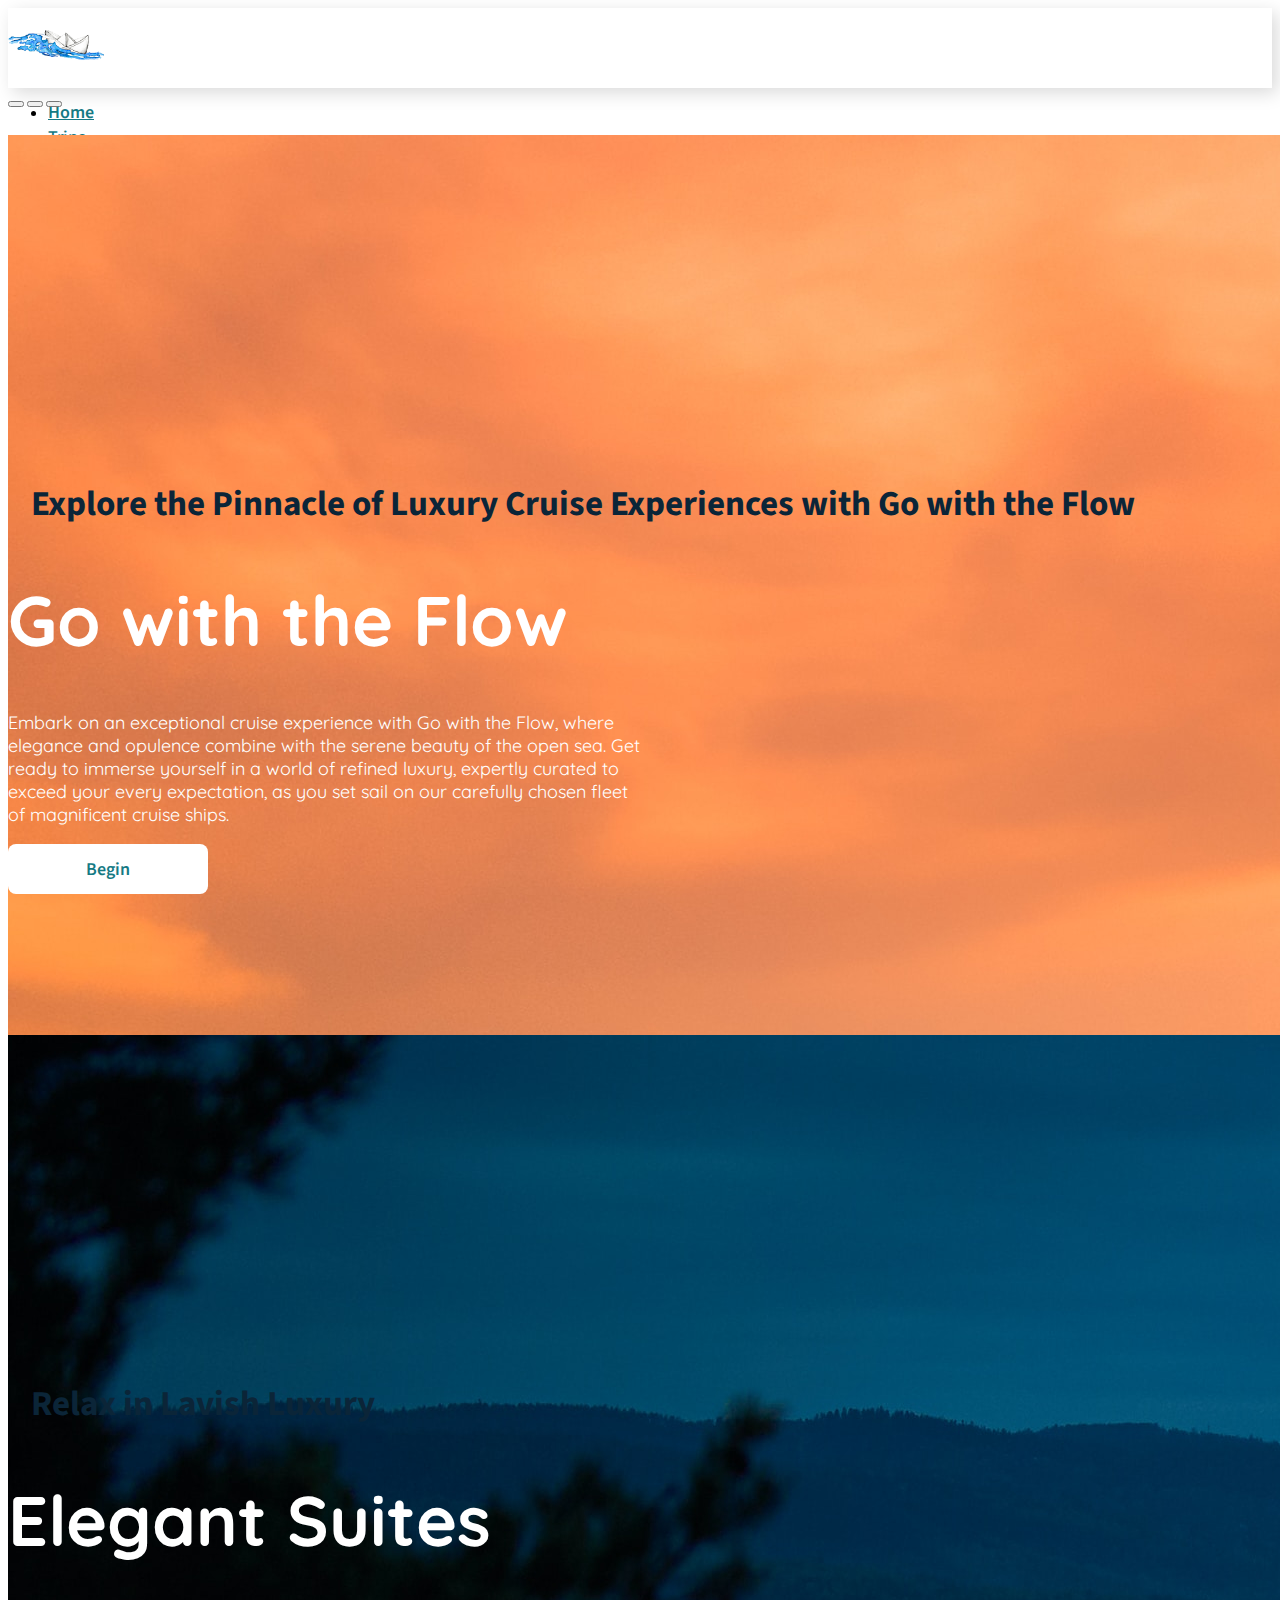
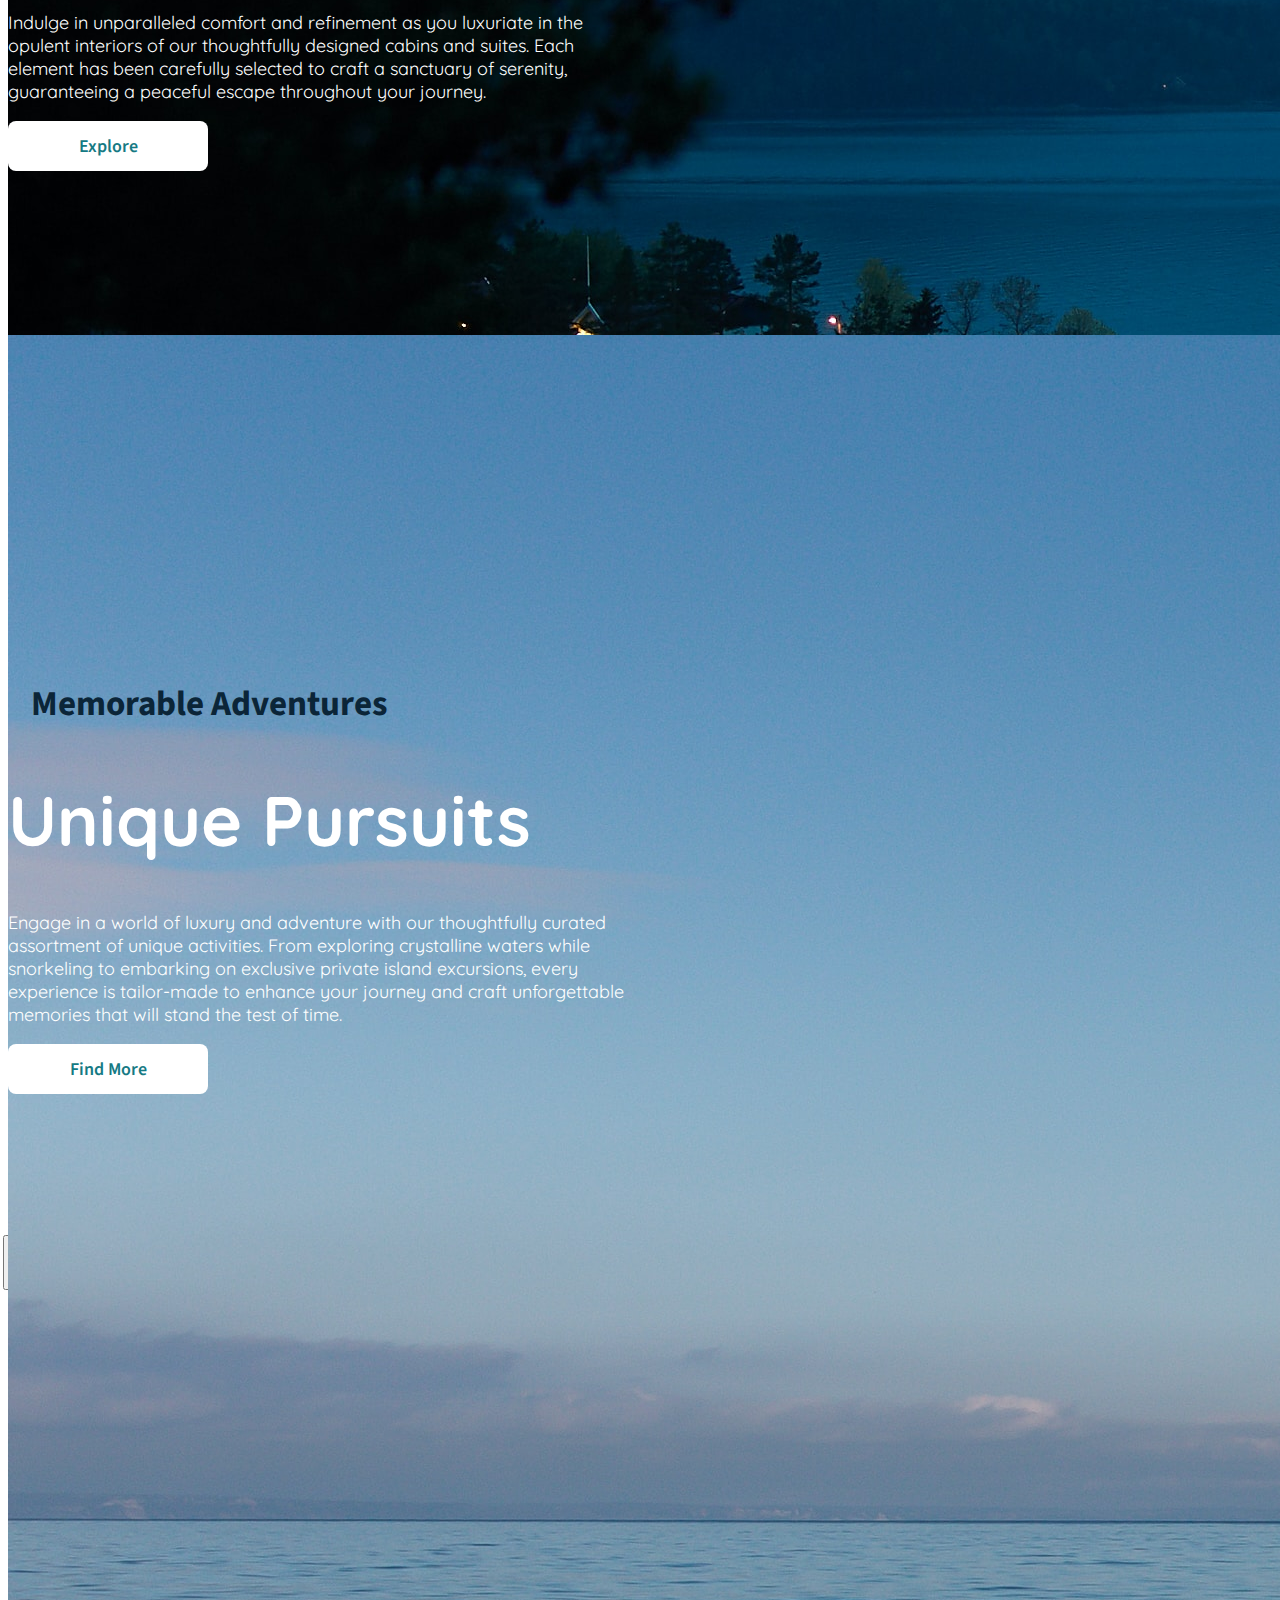
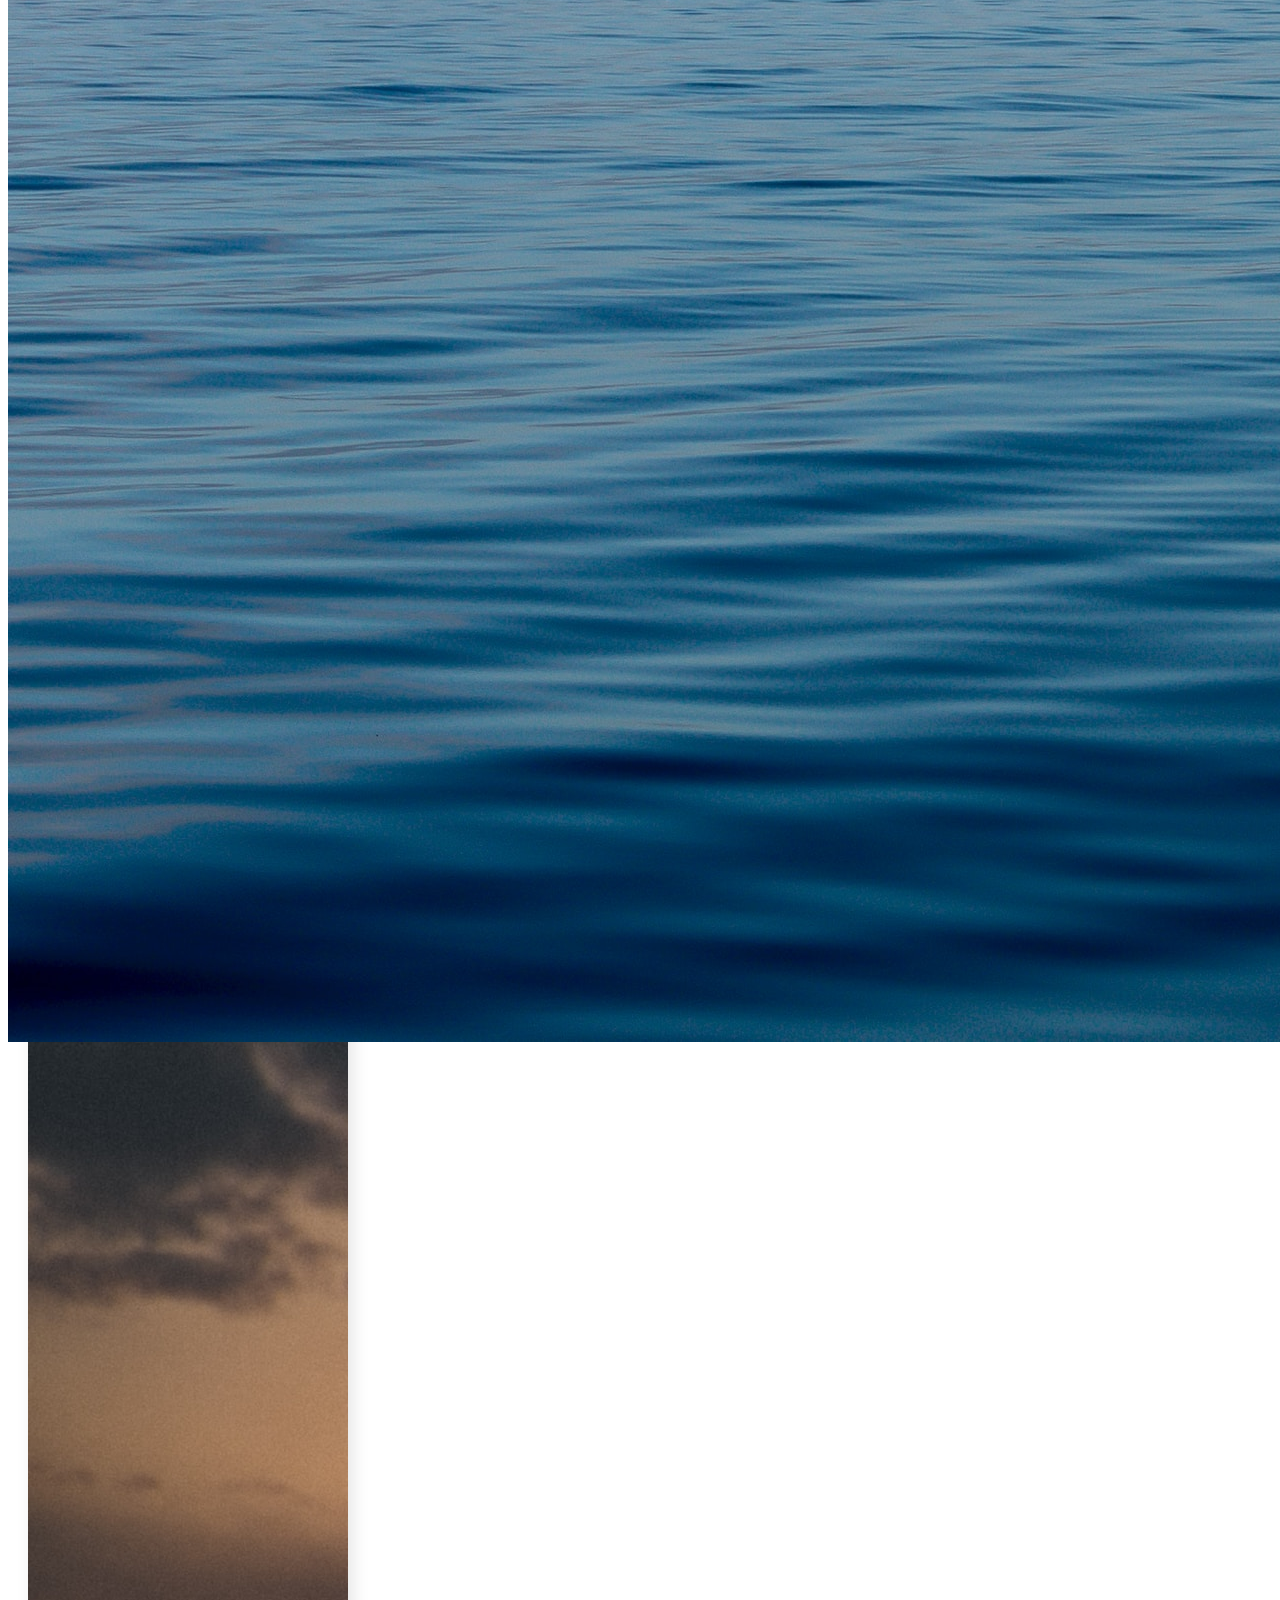
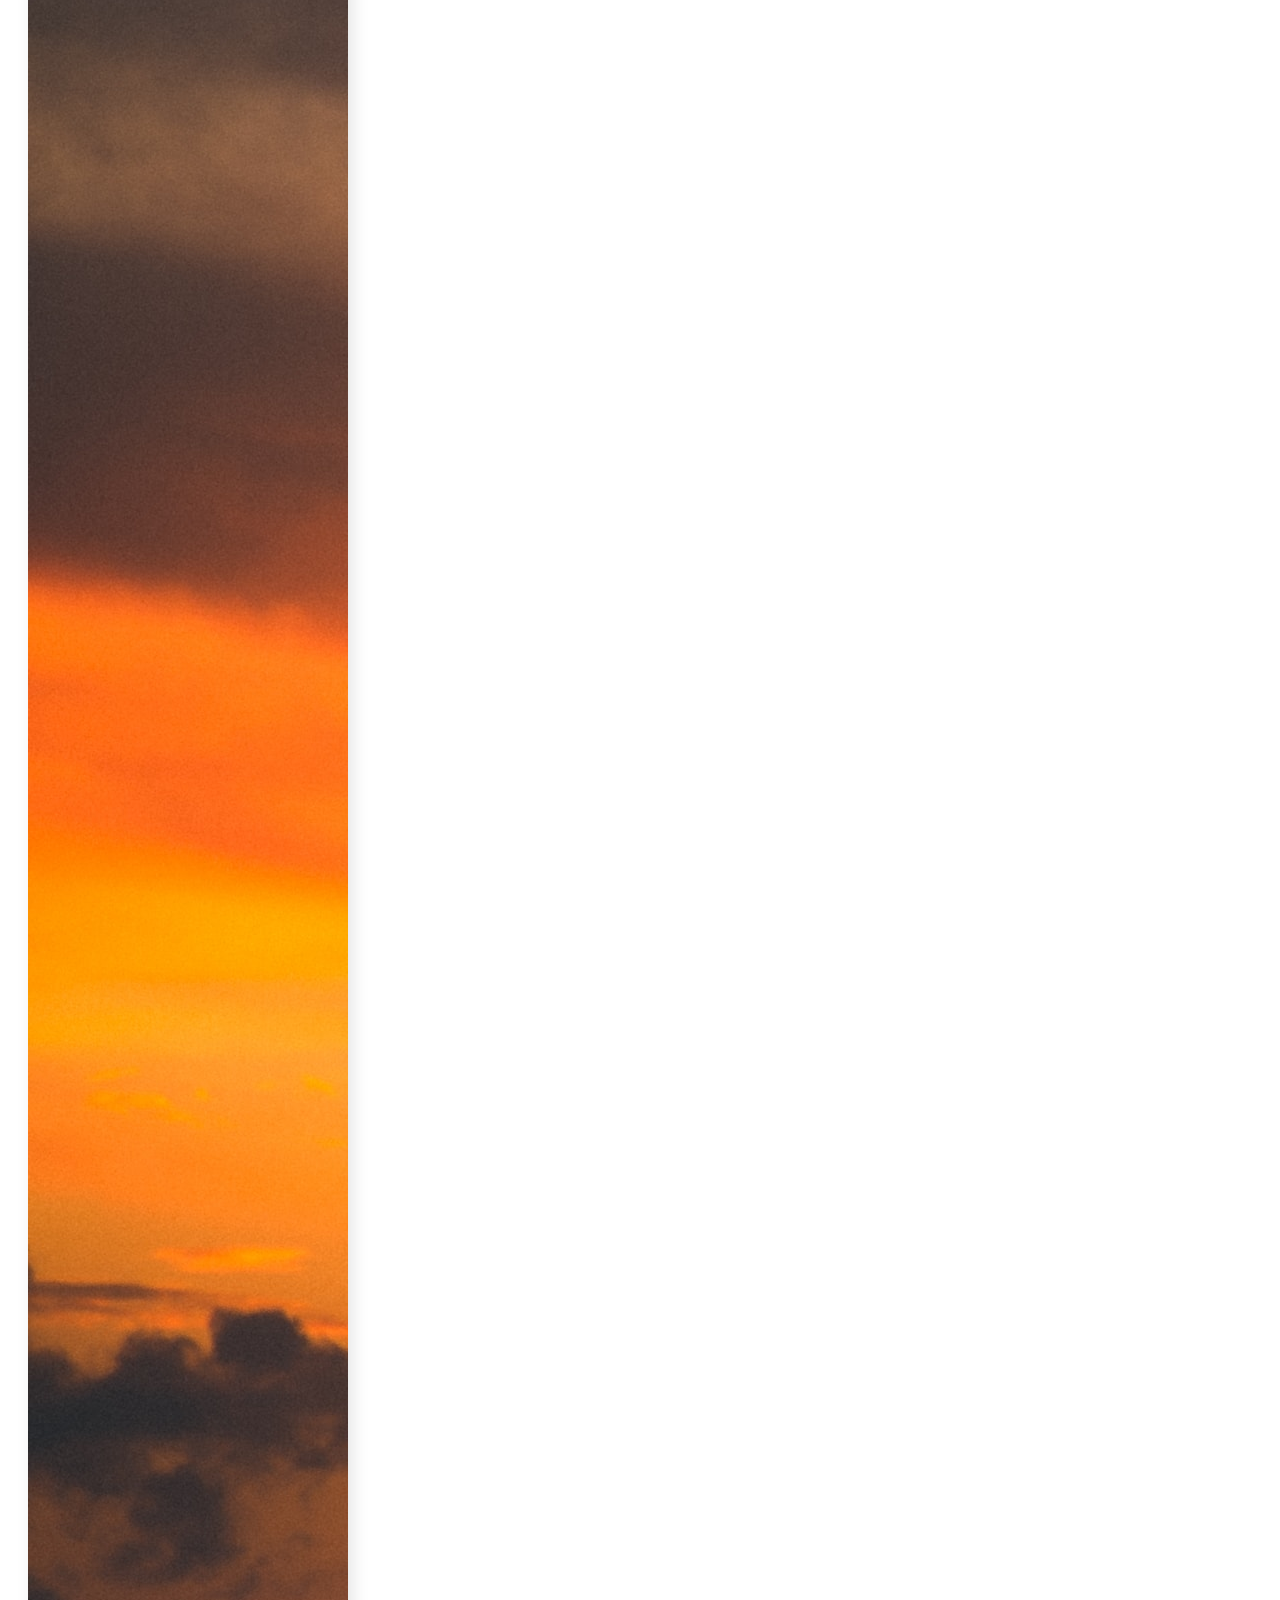
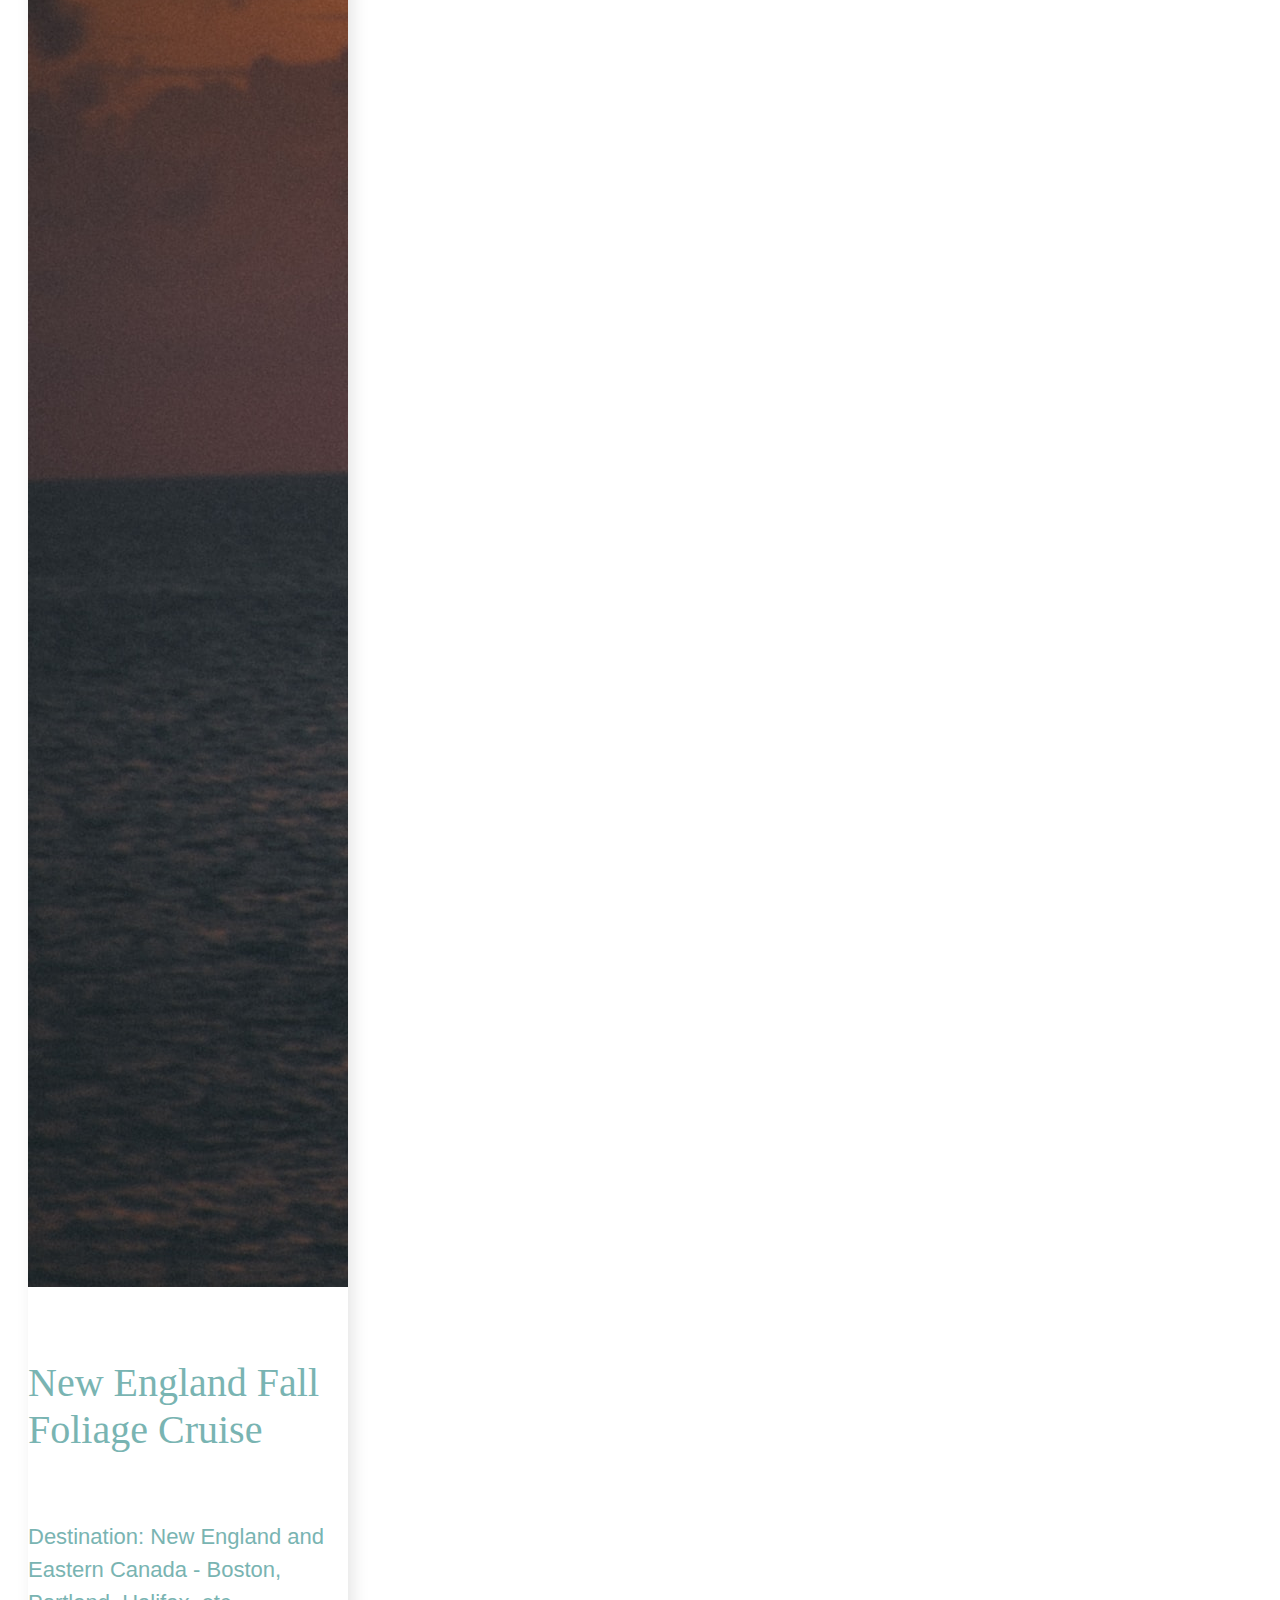
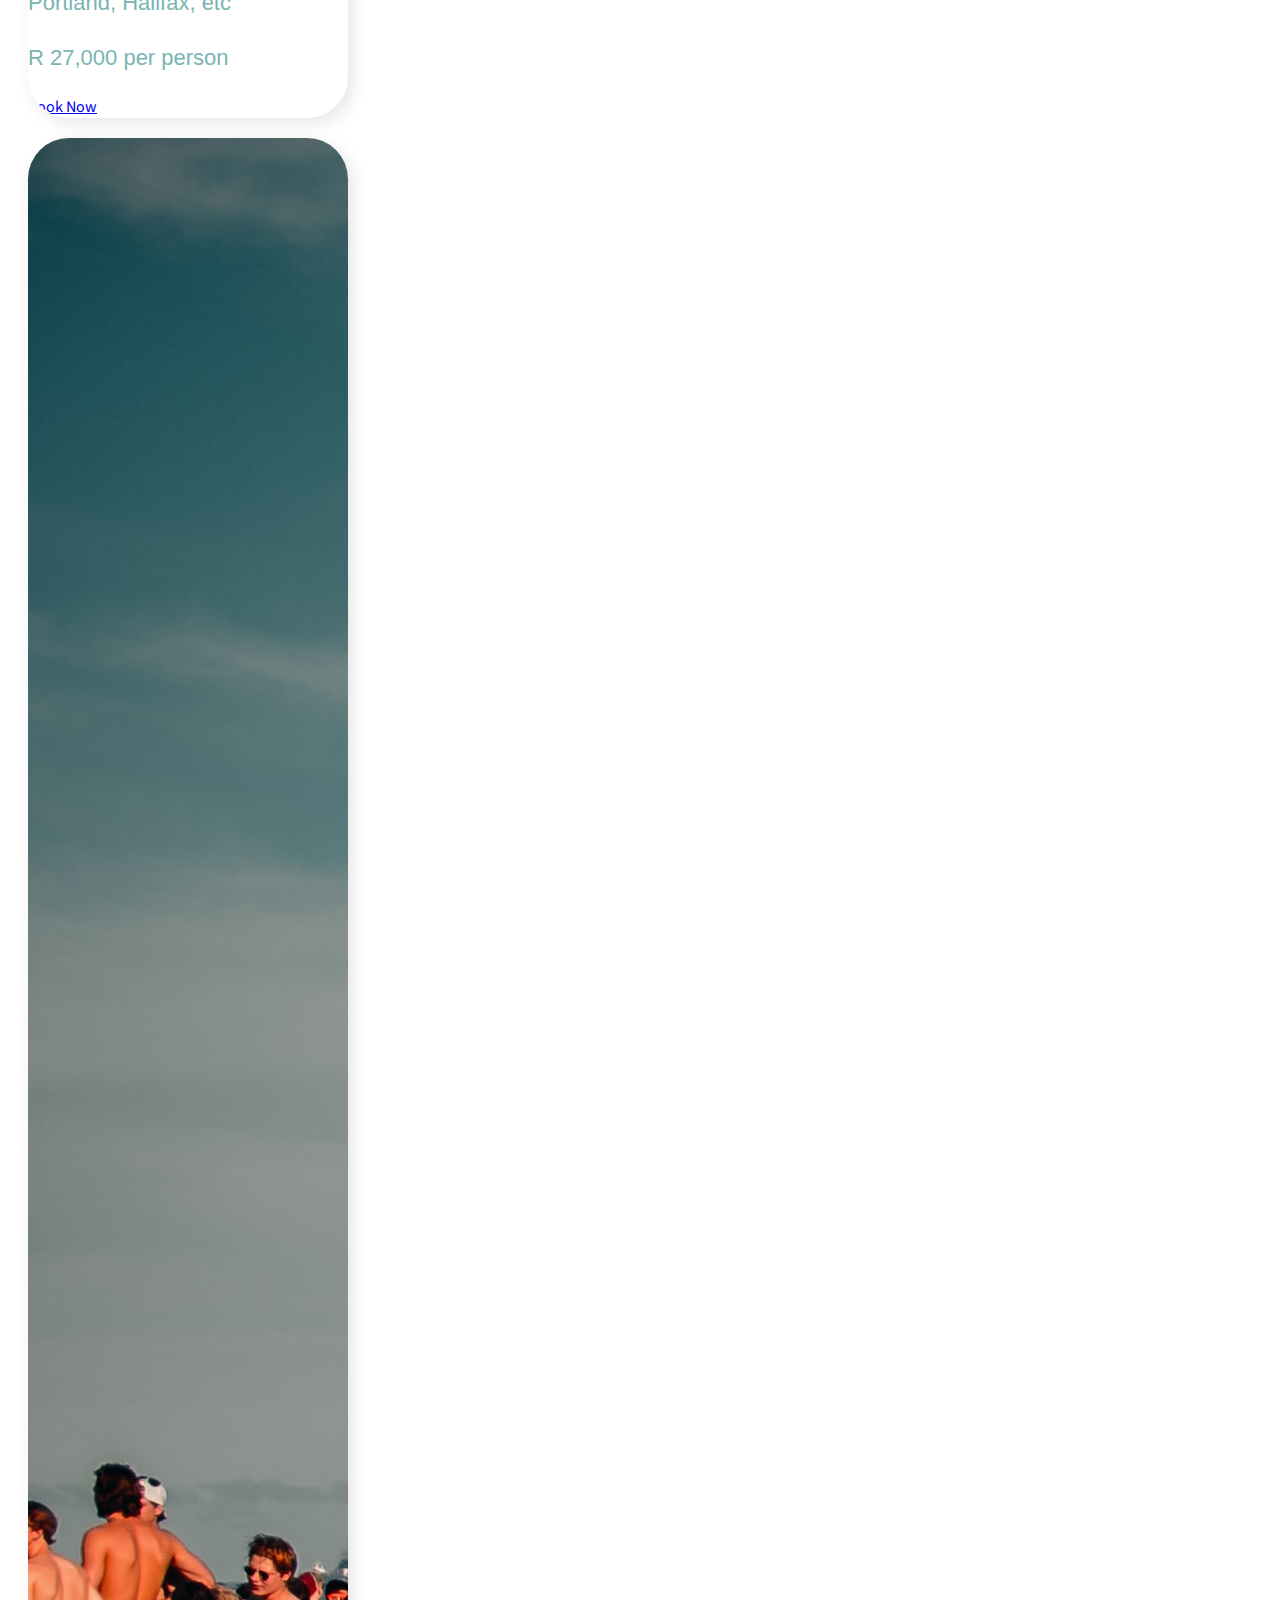
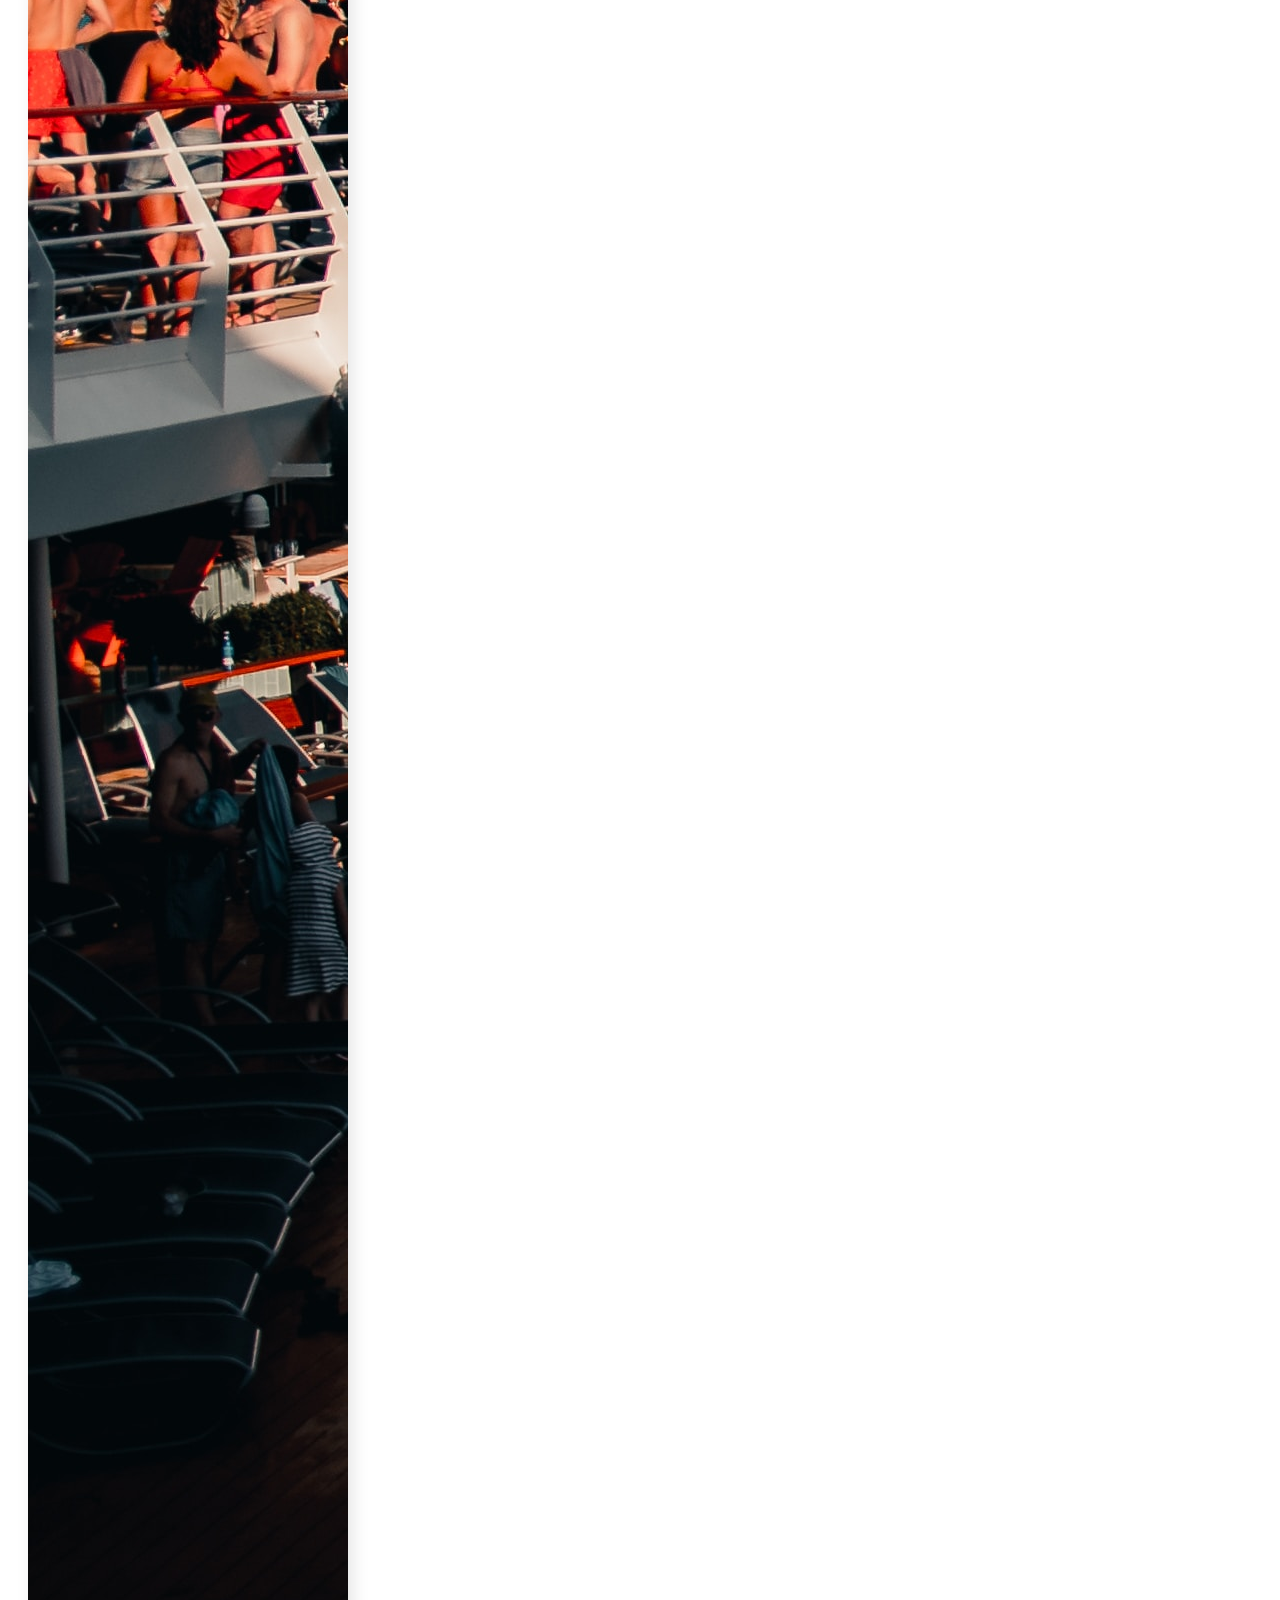
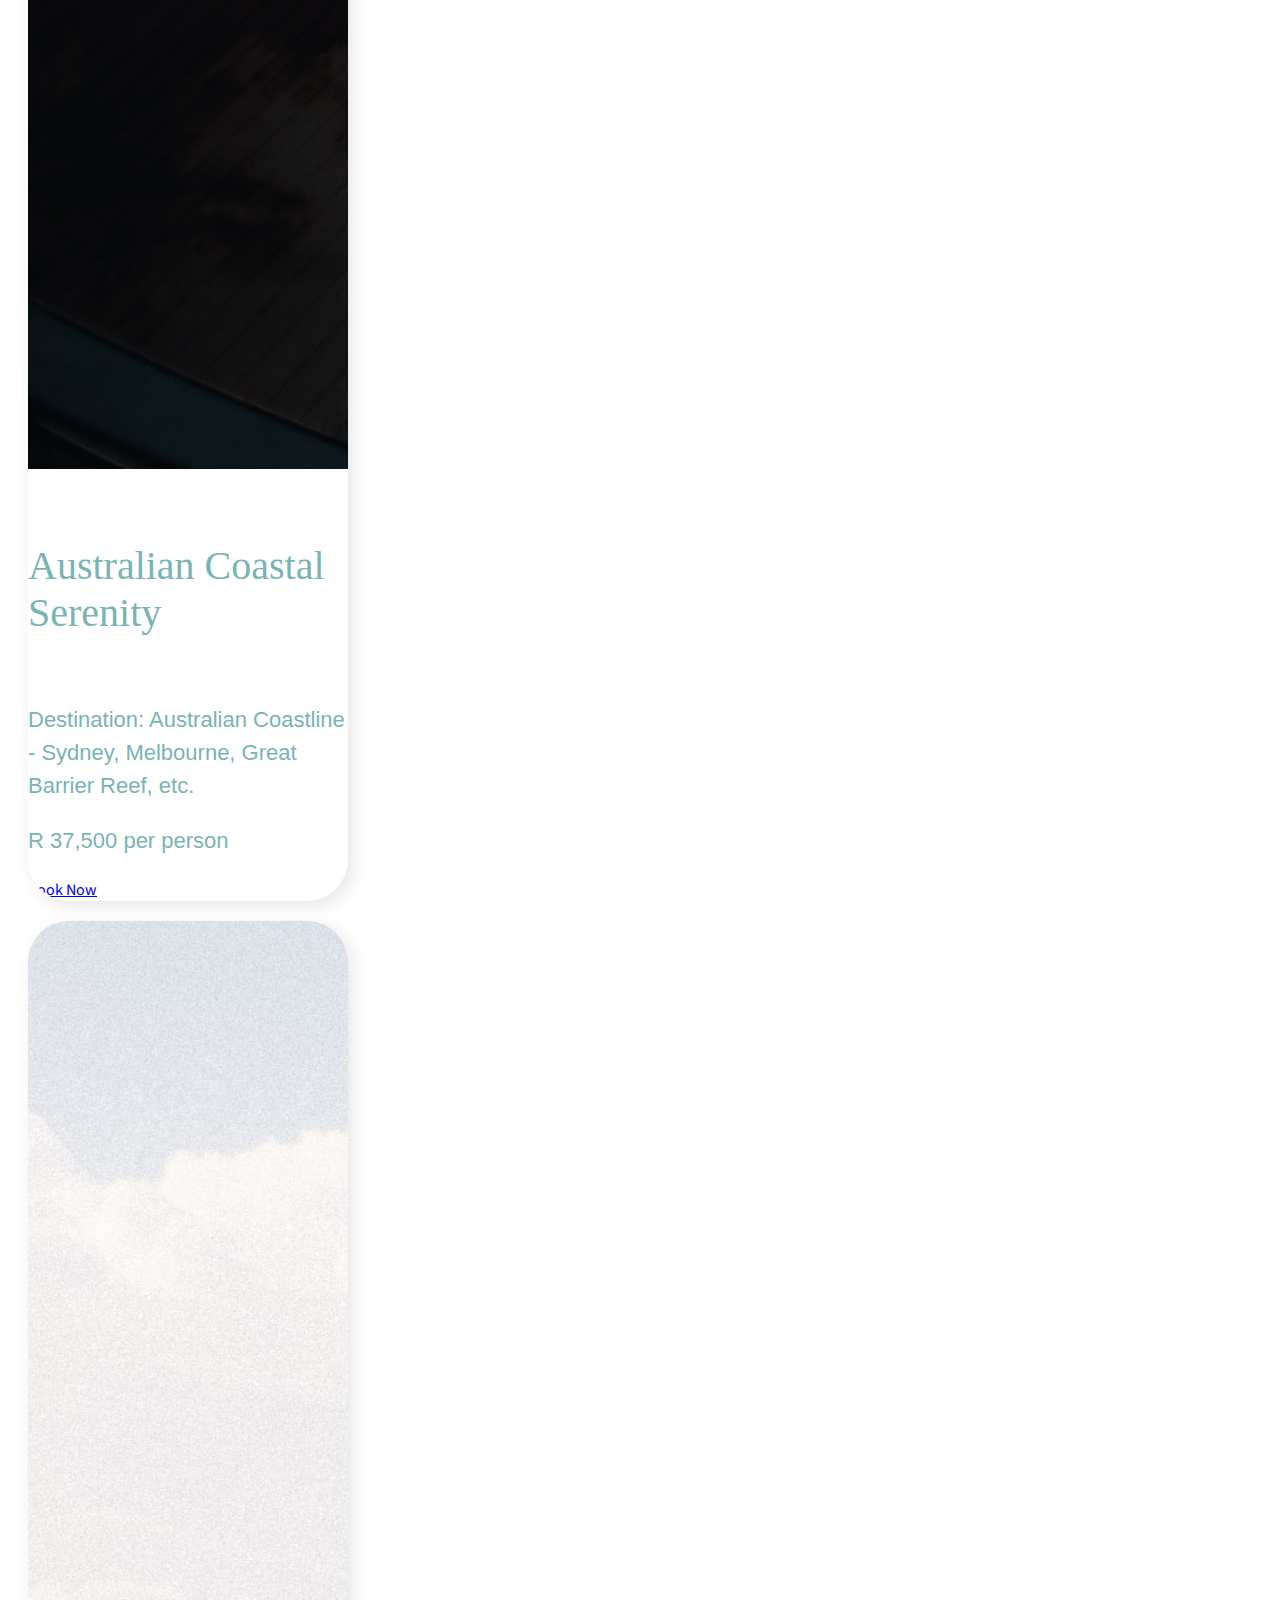
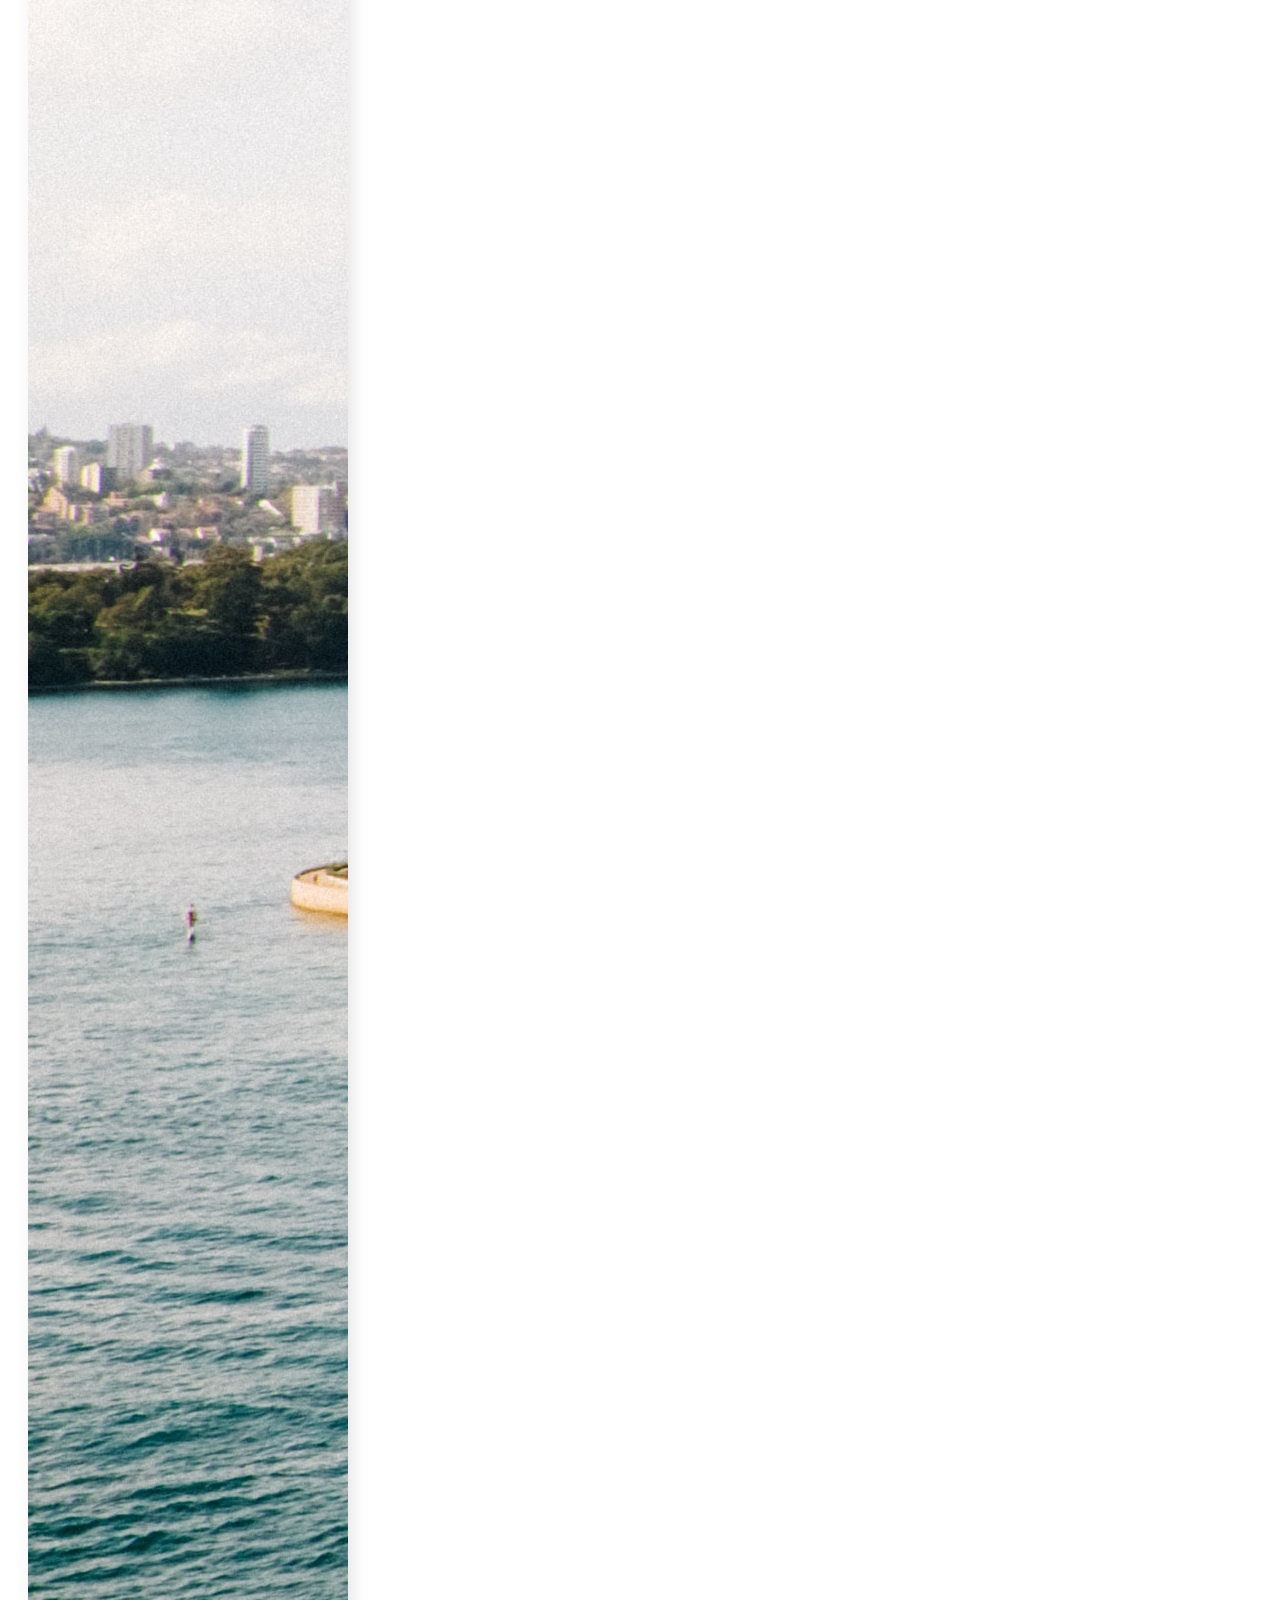
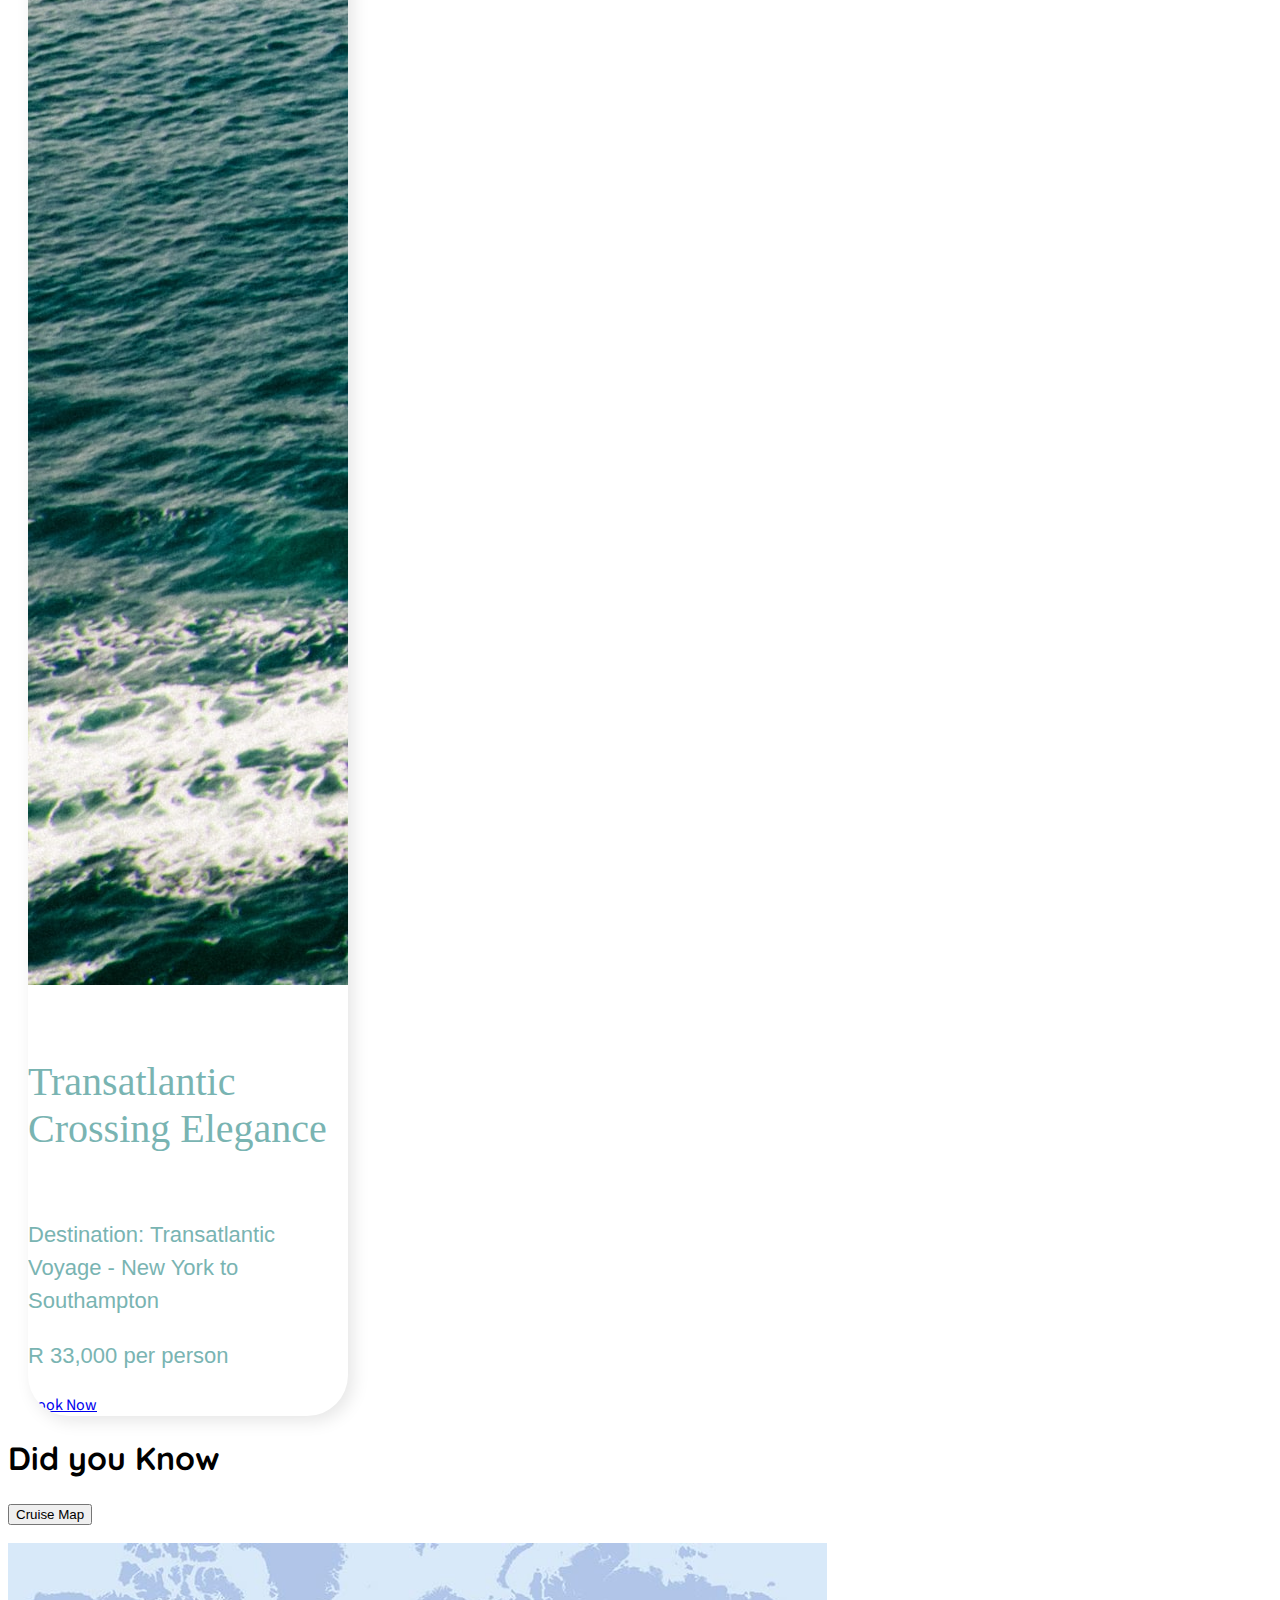
<file: index.html>
<!doctype html>
<html lang="en">
  <head>
    <meta charset="utf-8">
    <meta name="viewport" content="width=device-width, initial-scale=1">
    <title>Go with the Flow</title>
    <!-- Style sheets -->
    <link rel="preconnect" href="https://fonts.googleapis.com">
    <link rel="preconnect" href="https://fonts.gstatic.com" crossorigin>
    <link href="https://fonts.googleapis.com/css2?family=Quicksand&family=Source+Sans+3:wght@300&display=swap" rel="stylesheet">
    <link href="https://cdn.jsdelivr.net/npm/bootstrap@5.3.0/dist/css/bootstrap.min.css" rel="stylesheet" integrity="sha384-9ndCyUaIbzAi2FUVXJi0CjmCapSmO7SnpJef0486qhLnuZ2cdeRhO02iuK6FUUVM" crossorigin="anonymous">
    <link href="styles/main.css" rel="stylesheet">
  </head>
  <body>
    

    <!-- nav ------------------------>
    <nav class="navbar fixed-top pt-0" style="background-color: #ffffff; height: 80px;">
      <div class="container">

        <!-- logo -->
        <a class="navbar-brand" href="#">
          <img src="assests/smallerlogo.png" alt="Logo" height="70">
        </a>

        <!-- nav items -->
        <ul class="nav">
          <li class="nav-item">
            <a class="nav-link active" aria-current="page" href="#">Home</a>
          </li>
          <li class="nav-item">
            <a class="nav-link" href="trips.html">Trips</a>
          </li>
          <li class="nav-item">
            <a class="nav-link" href="checkout.html">Checkout</a>
          </li>
        </ul>
      </div>
    </nav>
    <!-- end nav ------------------------>


    <!-- carousel ----------------------------------------------------------------------------->
    <div id="carouselExampleIndicators" class="carousel slide" >
        <div class="carousel-indicators">
          <button type="button" data-bs-target="#carouselExampleIndicators" data-bs-slide-to="0" class="active" aria-current="true" aria-label="Slide 1"></button>
          <button type="button" data-bs-target="#carouselExampleIndicators" data-bs-slide-to="1" aria-label="Slide 2"></button>
          <button type="button" data-bs-target="#carouselExampleIndicators" data-bs-slide-to="2" aria-label="Slide 3"></button>
        </div>

        <div class="carousel-inner ">
            <!-- slide 1 -->
          <div class="carousel-item full-height active">
            <img src="assests/slider/cruise1.jpg" class="d-block w-100" alt="...">

            <div class="container">
                <div class="text-holder">
                    <div class="row">
                        <h2>Explore the Pinnacle of Luxury Cruise Experiences with Go with the Flow</h2>
                        <h1>Go with the Flow</h1>
                       <p>Embark on an exceptional cruise experience with Go with the Flow, where elegance and opulence combine with the serene beauty of the open sea. Get ready to immerse yourself in a world of refined luxury, expertly curated to exceed your every expectation, as you set sail on our carefully chosen fleet of magnificent cruise ships.</p>
                    </div>
                    <button class="button mt-2">Begin </button>
                </div>
                
            </div>          
          </div>

          <!-- slide 2 -->
          <div class="carousel-item full-height">
            <img src="assests/slider/cruise14.jpg" class="d-block w-100" alt="...">
            <div class="container">
                <div class="text-holder">
                    <div class="row">
                        <h2>Relax in Lavish Luxury</h2>
                        <h1>Elegant Suites</h1>
                       <p>Indulge in unparalleled comfort and refinement as you luxuriate in the opulent interiors of our thoughtfully designed cabins and suites. Each element has been carefully selected to craft a sanctuary of serenity, guaranteeing a peaceful escape throughout your journey.</p>
                    </div>
                    <button class="button mt-2">Explore</button>
                </div>
                
            </div>
          </div>

          <!-- slide 3 -->
          <div class="carousel-item full-height">
            <img src="assests/slider/cruise11.jpg" class="d-block w-100" alt="...">
            <div class="container">
                <div class="text-holder">
                    <div class="row">
                        <h2>Memorable Adventures</h2>
                        <h1>Unique Pursuits</h1>
                        <p>Engage in a world of luxury and adventure with our thoughtfully curated assortment of unique activities. From exploring crystalline waters while snorkeling to embarking on exclusive private island excursions, every experience is tailor-made to enhance your journey and craft unforgettable memories that will stand the test of time.</p>
                    </div>
                    <button class="button mt-2">Find More</button>
                </div>
                
            </div>
          </div>

        </div>

        <!-- carousel buttons -->
        <button class="carousel-control-prev" type="button" data-bs-target="#carouselExampleIndicators" data-bs-slide="prev">
            <svg xmlns="http://www.w3.org/2000/svg" width="26" height="46" viewBox="0 0 26 46" fill="none">
                <path d="M4 26H7V20H4L4 26ZM0.87868 20.8787C-0.292893 22.0503 -0.292893 23.9497 0.87868 25.1213L19.9706 44.2132C21.1421 45.3848 23.0416 45.3848 24.2132 44.2132C25.3848 43.0416 25.3848 41.1421 24.2132 39.9706L7.24264 23L24.2132 6.02944C25.3848 4.85786 25.3848 2.95837 24.2132 1.7868C23.0416 0.615223 21.1421 0.615223 19.9706 1.7868L0.87868 20.8787ZM4 20H3L3 26H4L4 20Z" fill="white" fill-opacity="0.95"/>
            </svg>
        </button>
        <button class="carousel-control-next" type="button" data-bs-target="#carouselExampleIndicators" data-bs-slide="next">
            <svg xmlns="http://www.w3.org/2000/svg" width="26" height="46" viewBox="0 0 26 46" fill="none">
                <path d="M22 20H19V26H22V20ZM25.1213 25.1213C26.2929 23.9497 26.2929 22.0503 25.1213 20.8787L6.02944 1.7868C4.85786 0.615223 2.95837 0.615223 1.7868 1.7868C0.615223 2.95837 0.615223 4.85786 1.7868 6.02944L18.7574 23L1.7868 39.9706C0.615223 41.1421 0.615223 43.0416 1.7868 44.2132C2.95837 45.3848 4.85786 45.3848 6.02944 44.2132L25.1213 25.1213ZM22 26H23V20H22V26Z" fill="white" fill-opacity="0.95"/>
              </svg>
        </button>
        <!-- end carousel buttons -->

      </div>
    <!-- end carousel ----------------------------------------------------------------------------->

    
    <!-- About us -->
    <div class="about-us">
      
      <div class="about-us-overlay">
        <div class="container">
          <div class="row">
            <h2>About us</h2>
           <p>At Go with the Flow, we create experiences that go beyond the ordinary, immersing you in a realm of unmatched luxury cruises. To us, the sea is not just water; it's a canvas for indelible memories, a stage for exceptional moments, and a portal to peerless sophistication.</p>
          </div>
        </div>
      </div>

      
      
      


    </div>
<br>
    <!--Best selling trips-->
    <header>
      <h3>Best Selling trips</h3>
  </header>
  <div class="row">
      <div class="col-4">
        <div class="card" style="width: 20rem;" >
            <img src="../assests/slider/cruise4.jpg" class="card-img-top" alt="...">
            <div class="card-body">
            <h5 class="card-title">New England Fall Foliage Cruise </h5>
            <p class="card-text">Destination: New England and Eastern Canada - Boston, Portland, Halifax, etc</p>
            <p class="card-text">R 27,000 per person</p>
            <a href="/pages/checkout.html" class="btn btn-primary">Book Now</a>
            </div>
        </div>
      </div>

      <div class="col-4">
          <div class="card" style="width: 20rem;" >
              <img src="../assests/slider/cruise5.jpg" class="card-img-top" alt="...">
              <div class="card-body">
              <h5 class="card-title">Australian Coastal Serenity </h5>
              <p class="card-text">Destination: Australian Coastline - Sydney, Melbourne, Great Barrier Reef, etc.</p>
              <p class="card-text">R 37,500 per person</p>
              <a href="/pages/checkout.html" class="btn btn-primary">Book Now</a>
              </div>
          </div>
      </div>

      <div class="col-4">
          <div class="card" style="width: 20rem;" >
              <img src="../assests/slider/cruise6.jpg" class="card-img-top" alt="...">
              <div class="card-body">
              <h5 class="card-title">Transatlantic Crossing Elegance </h5>
              <p class="card-text">Destination: Transatlantic Voyage - New York to Southampton</p>
              <p class="card-text">R 33,000 per person</p>
              <a href="/pages/checkout.html" class="btn btn-primary">Book Now</a>
              </div>
          </div>
      </div>
  </div>

  <!-- End of best selling-->

<!--Accordian thing -->
  <h1>Did you Know</h1>
      <div class="accordion" id="accordionPanelsStayOpen">
  <div class="accordion-item">
    <h2 class="accordion-header">
      <button class="accordion-button" type="button" data-bs-toggle="collapse" data-bs-target="#panelsStayOpen-collapseOne" aria-expanded="true" aria-controls="panelsStayOpen-collapseOne">
        Cruise Map
      </button>
    </h2>
    <div id="panelsStayOpen-collapseOne" class="accordion-collapse collapse show">
      <div class="accordion-body">
        <strong></strong> 
        <img src="assests/map2.jpg" height="450px" class="d-block w-100" alt="...">
      </div>
    </div>
  </div>
  <div class="accordion-item">
    <h2 class="accordion-header">
      <button class="accordion-button collapsed" type="button" data-bs-toggle="collapse" data-bs-target="#panelsStayOpen-collapseTwo" aria-expanded="false" aria-controls="panelsStayOpen-collapseTwo">
        Additional Information
      </button>
    </h2>
    <div id="panelsStayOpen-collapseTwo" class="accordion-collapse collapse">
      <div class="accordion-body">
        <strong>What amenities can I expect on board?</strong> Our Cruises are equipped with a range of amenities to ensure your comfort and enjoyment. You can look forward to features like spacious lounges, a well-stocked bar, a fitness center, a spa, and even a swimming pool on some of our larger vessels. Additionally, we offer a selection of water sports equipment for your leisure, such as kayaks, paddleboards, and snorkeling gear.
        <br>
        <strong>How do you handle medical emergencies while at sea?</strong> We have trained medical staff on board each yacht and are equipped with a medical center to handle minor medical issues. In the case of a serious medical emergency, we maintain communication with nearby coastal authorities and can arrange for a medical evacuation if necessary.
        <br>
        <strong>Can I plan special surprises or celebrations on board?</strong> Absolutely! We love helping guests create unforgettable moments. Whether it's arranging a romantic dinner under the stars, a surprise birthday celebration, or any special request, our concierge service is here to assist you in making your cruise even more memorable.
        <br>
        <strong>What languages are spoken by the crew on board?</strong>  Our crew is multilingual, and they can communicate fluently in English, Spanish, French, and several other languages. We aim to ensure that all guests feel comfortable and can easily communicate their preferences and needs during the cruise.
        <br>
        <strong>How do you handle environmental sustainability?</strong> "Go with the Flow" is committed to environmentally responsible practices. Our yachts are equipped with advanced waste treatment systems, and we take measures to reduce our carbon footprint. We also participate in various conservation initiatives and support marine protection efforts in the regions we visit.
      </div>
    </div>
  </div>
  <div class="accordion-item">
    <h2 class="accordion-header">
      <button class="accordion-button collapsed" type="button" data-bs-toggle="collapse" data-bs-target="#panelsStayOpen-collapseThree" aria-expanded="false" aria-controls="panelsStayOpen-collapseThree">
        FAQ
      </button>
    </h2>
    <div id="panelsStayOpen-collapseThree" class="accordion-collapse collapse">
      <div class="accordion-body">
        <strong>What sets "Go with the Flow" apart from other luxury yacht cruise companies?:</strong> At "Go with the Flow," we stand out by offering meticulously tailored experiences, an exclusive selection of vessels, and an unwavering commitment to impeccable service. Our attention to detail and dedication to creating unforgettable moments make us your top choice for luxury yacht cruises.
          <br>
        <strong>Are there any age restrictions for passengers?</strong>While we welcome guests of all ages, certain cruises may have age restrictions or recommendations. Please check the specific cruise details or contact our team for information on age requirements for your chosen itinerary.
        <br>
        <strong>Can I bring my pet on board?</strong>Unfortunately, for the comfort and safety of all passengers, pets are not allowed on our cruises. However, we can recommend pet-friendly accommodations near our departure points if needed.
        <br>
        <strong> Is Wi-Fi available on board?</strong> Yes, we provide complimentary Wi-Fi access on all our cruises, allowing you to stay connected while you enjoy your cruise.
      </div>
    </div>
  </div>
</div>
<br/>
<!--End ofAccordian thing -->

    <!-- footer  -->
    <div class="footer">
      <i>Go with the Flow.</i>
      <img src="assests/smallerlogo.png" alt="" height="70">
      <p>©2023</p>
    </div>
    <div class="footer-center">
      <a href="https://www.youtube.com/account"><img src="assests/icons/youtube_icon.svg" alt="Youtube Icon"></a>
  <a href="https://twitter.com/login?lang=en"><img src="assests/icons/twitter_icon.svg" alt="Twitter Icon"></a>
  <a href="https://www.instagram.com/accounts/login/"><img src="assests/icons/instagram_icon.svg" alt="Instagram Icon"></a>
  <a href="https://www.facebook.com/login/"><img src="assests/icons/facebook_icon.svg" alt="Facebook Icon"></a>
    </div>
    <!-- end footer -->
    

    
    <!-- JS -->
    <script src="https://cdn.jsdelivr.net/npm/bootstrap@5.3.0/dist/js/bootstrap.bundle.min.js" integrity="sha384-geWF76RCwLtnZ8qwWowPQNguL3RmwHVBC9FhGdlKrxdiJJigb/j/68SIy3Te4Bkz" crossorigin="anonymous"></script>
    <script src="https://ajax.googleapis.com/ajax/libs/jquery/3.7.0/jquery.min.js"></script>
    <script src="scripts/main.js"></script>

  </body>
</html>
</file>
<file: styles/main.css>
h2, h3, h4 {
    font-family: 'Quicksand', sans-serif;
}
h1, h5, h6, p{
    font-family: 'Quicksand', sans-serif;
}
body {
    overflow-x: hidden;
    font-family: 'Source Sans 3', sans-serif;
    
}

.accordion{
    width: 50%;
    align-items: center;
}

/* Weather Plugin */
.weather{
    width: 100%;
    height: 20vh;
    background-color: lightgray;
    border-radius: 25px;
    text-align: center;
}


.full-height {
    height: 100vh;
}

/* navbar */
.navbar{
    box-shadow: 5px 5px 17px rgba(0, 0, 0, 0.15);
}

.nav-item a{
    font-family: 'Source Sans 3', sans-serif;
    font-size: 18px;
    font-weight: 500;
    color: #157A84;
}

.nav-link.active{
    font-weight: 600;
}

/* carousel  */
.carousel-indicators{
    margin-bottom: 2%;
}

.carousel-control-next {
    margin-right: -50px;
}

.carousel-control-prev {
    margin-left: -50px;
}

.carousel-item {
    position: relative;
}

/* text in carousel */
.text-holder {
    position: absolute;
    color: white;
    top: 35%;
    z-index: 1;
}

.text-holder h2{
    font-size: 35px;
    padding-left: 23px;
}

.text-holder h1{
    font-size: 70px;
    font-weight: bold;
}

.text-holder p{
    font-size: 18px;
    width: 50%;
}

/* buttons  */
.button{
    width: 200px;
    height: 50px;
    font-family: 'Source Sans 3', sans-serif;
    font-size: 18px;
    font-weight: 600;
    background-color: white;
    color: #157A84;
    border: none;
    border-radius: 8px;
}

.button:hover{
    background-color: #157A84;
    color: white;
}

/* card components/ objects */
.card {
    width: 361px;
    height: auto;
    box-shadow: 5px 5px 17px rgba(0, 0, 0, 0.10);
    border: none;
    border-radius: 41px;
    overflow: hidden;
    margin: 20px;
    background: none;
}


  
.card-bg {
    width: 361px;
    height: auto;
    left: 0px;
    top: 0px;
    background: white;
    box-shadow: 5px 5px 17px rgba(0, 0, 0, 0.25);
    border-radius: 41px;
}
  
.cruise-img {
    width: 319px;
    height: 212px;
    margin-left: 20px;
    margin-top: 20px;
    box-shadow: 5px 5px 17px rgba(0, 0, 0, 0.25);
    border-radius: 34px;
    transition: 0.3s ease;
}
  

.card-body {
    
    bottom: 20px;
    left: 20px;
    color: #79B4B2;
}
  
.card-title {
    font-size: 40px;
    font-family: 'Bad Script', cursive;
    font-weight: 400;
    word-wrap: break-word;
    padding-bottom: -20px;
    transition: font-size 0.3s ease;
}
  
.card-text {
    font-size: 22px;
    font-family: 'Helvetica', sans-serif;
    font-weight: 400;
    line-height: 33px;
    word-wrap: break-word;
}
  
.price {
    font-size: 23px;
    font-family: 'Helvetica', sans-serif;
    font-weight: 700;
    line-height: 34.50px;
    word-wrap: break-word;
}
  
.add-to-trip {
    width: 172px;
    height: 50px;
    border-radius: 12px;
    background-color: white;
    border: 1px #79B4B2 solid;
    text-align: center;
    color: #79B4B2;
    font-size: 18px;
    font-family: 'Helvetica', sans-serif;
    font-weight: 700;
    margin-top: 10px;
    margin-left: 40%;
}

.weather-info {
    display: flex;
    flex-direction: column;
    align-items: center;
    justify-content: center;
  }
  
  .icon {
    width: 100px;
    height: 100px;
  }
  
  .icon img {
    width: 100%;
    height: 100%;
  }


/* Card Hover Effects */
.small-image {
    width: 70px; 
    height: 70px; 
    border-radius: 20px;
    
}

.small-title {
    font-size: 30px;
}

.location {
    font-weight: bold; 
    display: block; 
    margin-top: 10px; 
    margin-bottom: 10px;
}
  

/* Trips header section */
.header {
    width: 100%;
    height: 104px;
    position: relative;
    margin-top: 5%;
}




/* footer */
.footer{
    width: 100%;
    height: 160px;
    text-align: center;
    padding-top: 40px;
}

.footer p{
    color: #000000;
    font-size: 12px;
    margin-top: -10px;
}

.footer-center{
    width: 100%;
    height: 160px;
    text-align: center;
    
}

/* About us */
.about-us{
    height: 650px;
    color: #000000;
    background-image: url("../assests/about.jpeg");
    background-position: center;
    background-size: cover;
}

.about-us h2{
    padding-top: 15%;
    font-weight: bold;
    font-size: 55px;
    text-align: center;
    
}

.about-us p{
    padding-top: 2%;
    font-size: 22px;
    font-weight: bold;
    text-align: center;
}
/* make white over cover */
.about-us-overlay{
    background-color: rgba(255, 255, 255, 0.85);
    height: 650px;
}

/* Filter & Sort Buttons */
.btn-outline-primary{
    width: 150px;
    height: auto;
    color: #912527;
    background-color: white;
    border: none;
    border-radius: 5px;
    margin-left: 20px;
    margin-top: 14px;
    font-size: 14px;

}

.btn-outline-primary:hover{
    color: white;
}


/* CHEKOUT STYLING */

.checkout{
    
    margin-bottom: 100px;
}
.checkout, h2{
    font-family: 'Source Sans 3', sans-serif;
    color: #0B2538;
    font-size: larger;
    font-weight: bold;
}

.purchase{
    font-family: 'Source Sans 3', sans-serif;
    color: #081B28;
    font-size: large;
    font-weight: bold;
}

table{
    border-radius: 10px;
}

.Wishlist-img{
    width: 80px;
    height: auto;
 }
</file>
